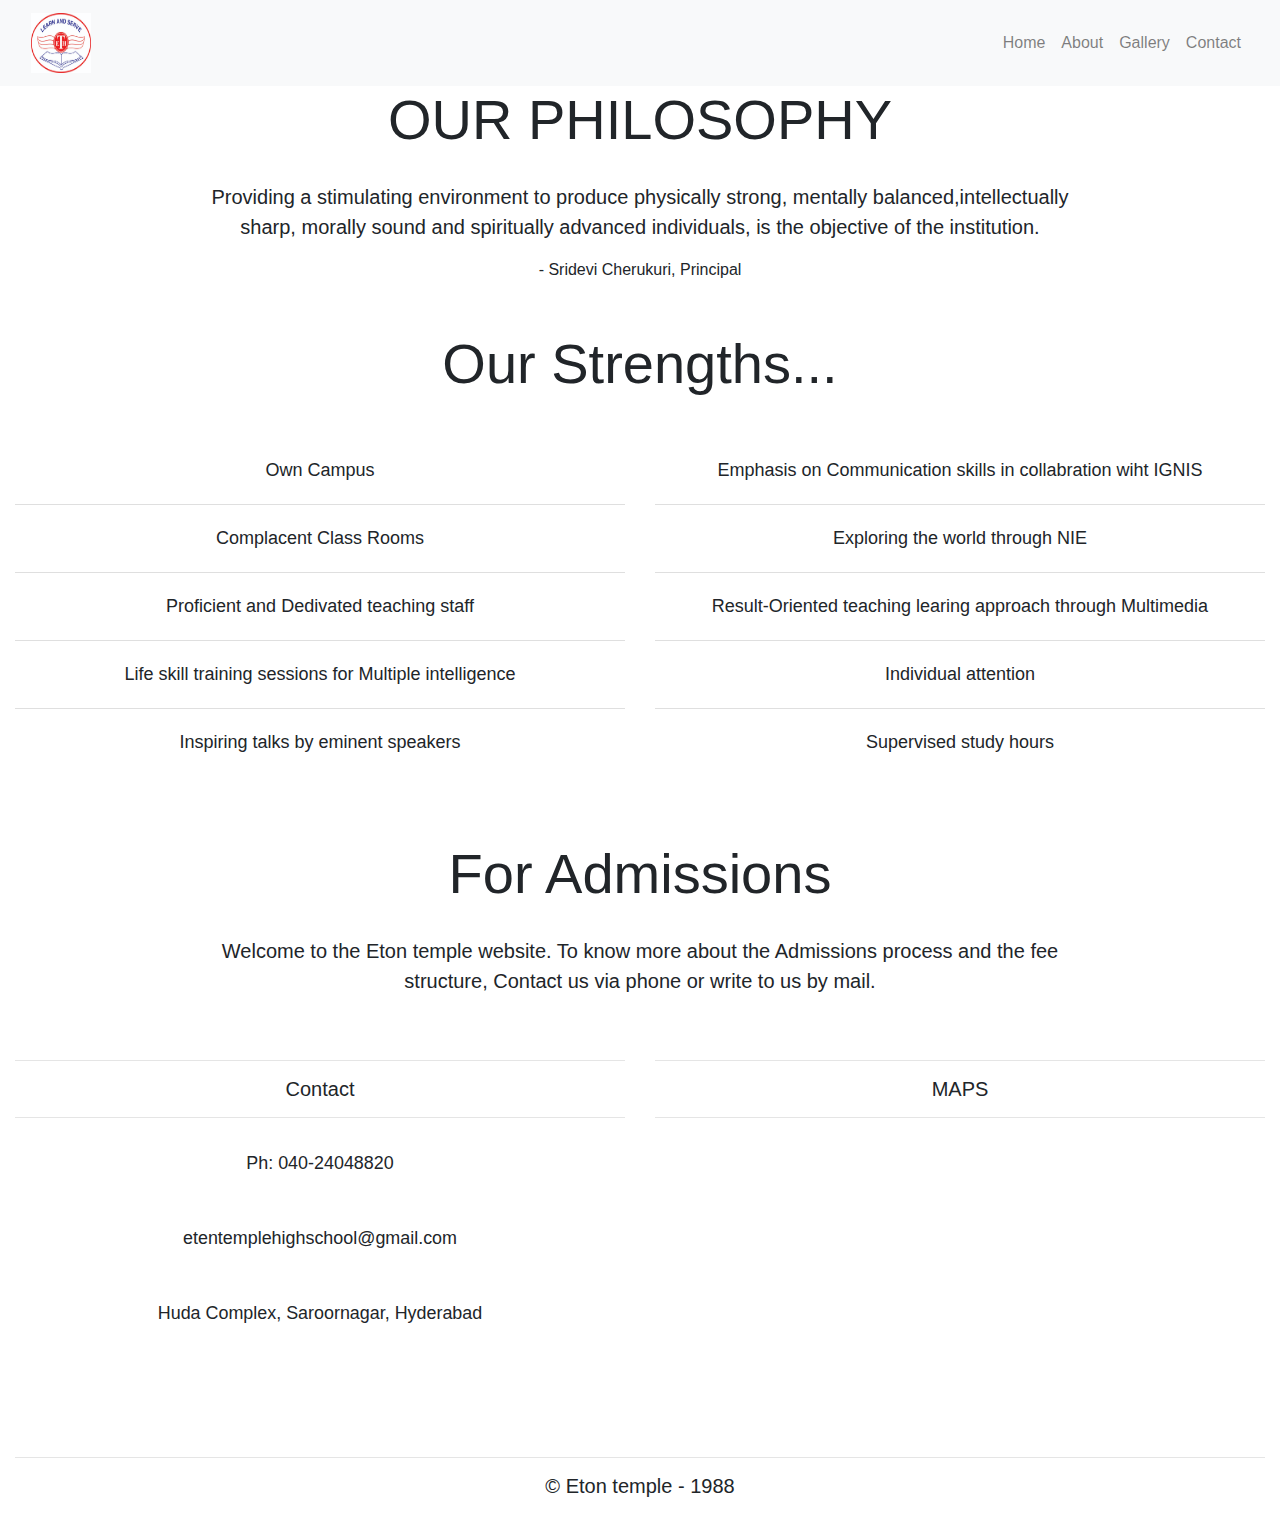
<file: about.html>
<!doctype html>
<html lang="en">
  <head>
    <!-- Required meta tags -->
    <meta charset="utf-8">
    <meta name="viewport" content="width=device-width, initial-scale=1, shrink-to-fit=no">

    <!-- Bootstrap CSS -->
    <link rel="stylesheet" href="https://stackpath.bootstrapcdn.com/bootstrap/4.5.2/css/bootstrap.min.css" integrity="sha384-JcKb8q3iqJ61gNV9KGb8thSsNjpSL0n8PARn9HuZOnIxN0hoP+VmmDGMN5t9UJ0Z" crossorigin="anonymous">
    <link rel="stylesheet" href="style.css" >
    <title>About</title>
  </head>
  <body>
    
       <!--- Navigation --->
       <nav class = "navbar navbar-expand-md navbar-light bg-light sticky-top">
        <div class="container-fluid">
            <!-- school logo -->
        <a class="navbar-brand" herf="#"><img src="img/logo.png" style="height: 60px;width: 60px"></a>
            
            <button class="navbar-toggler" type="button" data-toggle="collapse" data-target="#navbarResponsive">
            <span class="navbar-toggler-icon"></span>
            </button>
            <div class="collapse navbar-collapse" id="navbarResponsive">
            <ul class="navbar-nav ml-auto">
                <a href="index.html"><li class="nav-link" herf="#">Home</li></a>
                <a href="about.html"><li class="nav-link" herf="#">About</li></a>
                <a href="gallery.html"><li class="nav-link" herf="#">Gallery</li></a>
                <a href="contact.html"><li class="nav-link" herf="#">Contact</li></a>
                <!-- can add more -->
                </ul>
            </div>
        </div>
      </nav>

      <div class="container-fluid padding">
        <div class="row welcome text center" style="text-align: center">
            <div class="col-12">
              <h2 class="display-4">OUR PHILOSOPHY</h2>
            </div>
            <hr>
            <div class="col-12">
              <p class="lead" style="text-align: center">Providing a stimulating environment to produce physically strong, mentally balanced,intellectually sharp, morally sound and spiritually advanced individuals, is the objective of the institution.</p>
              <p class="">- Sridevi Cherukuri, Principal</p>
            </div>
            </div>
        </div>



        <!--Our Stengths-->
        <div class="container-fluid padding">
            <div class="row padding" style="text-align: center;">
              <div class="col-12 padding"><h2 class="display-4">Our Strengths...</h2> </div>              
              <div class="col-md-12 col-lg-6">
                   
                    <ul class="list-group list-group-flush">
                        <li class="list-group-item lipadding">Own Campus</li>
                        <li class="list-group-item lipadding">Complacent Class Rooms</li>
                        <li class="list-group-item lipadding">Proficient and Dedivated teaching staff</li>
                        <li class="list-group-item lipadding">Life skill training sessions for Multiple intelligence</li>
                        <li class="list-group-item lipadding">Inspiring talks by eminent speakers</li>
                    </ul>
                </div>
                <div class="col-lg-6">
                    <!-- some image -->
                    <ul class="list-group list-group-flush">
                    <li class="list-group-item lipadding">Emphasis on Communication skills in collabration wiht IGNIS</li>
                    <li class="list-group-item lipadding">Exploring the world through NIE</li>
                    <li class="list-group-item lipadding">Result-Oriented teaching learing approach through Multimedia</li>
                    <li class="list-group-item lipadding">Individual attention</li>
                    <li class="list-group-item lipadding">Supervised study hours</li> 
                  </ul>
                  </div>
                </div>
            </div>


            <!--ADMISSIONS-->
            <div class="container-fluid padding">
              <div class="row welcome text center" style="text-align: center">
                  <div class="col-12">
                    <h2 class="display-4">For Admissions</h2>
                  </div>
                  <hr>
                  <div class="col-12">
                    <p class="lead" style="text-align: center">Welcome to the Eton temple website. To know more about the Admissions process and the fee structure, Contact us via phone or write to us by mail.</p>
                      
                  </div>
                  </div>
              </div>
  
      <!--footer-->
      <footer>
        <div class="container-fluid padding">
            <div class="row text-center">
              <div class="col-md-6 ">
                <hr class="light">
                  <h5>Contact</h5>
                  <hr class="light">
                  <div class="container" style="margin: auto; font-size: 1.12rem;">
                  <p class="padding  py-3">Ph: 040-24048820</p>
                  <p class="padding  py-3">etentemplehighschool@gmail.com</p>
                  <p class="padding py-3">Huda Complex, Saroornagar, Hyderabad</p>
                </div>
                </div>
                <div class="col-md-6">
                <hr class="light">
                <h5>MAPS</h5>
                <hr class="light">
                
                <iframe src="https://www.google.com/maps/embed?pb=!1m18!1m12!1m3!1d3808.0165570749764!2d78.53463611482562!3d17.362936288093277!2m3!1f0!2f0!3f0!3m2!1i1024!2i768!4f13.1!3m3!1m2!1s0x3bcb98ec92e17331%3A0x60f36336819be6bb!2sEten%20Temple%20High%20School!5e0!3m2!1sen!2sin!4v1600438770971!5m2!1sen!2sin" width="400" height="300" frameborder="0" style="border:0;" allowfullscreen="" aria-hidden="false" tabindex="0"></iframe>
                
                </div>
  
            <div class="col-12">
                <hr class="light">
                <h5>&copy; Eton temple - 1988</h5>
                </div>
            </div>
            </div>
        
        </footer>

    <!-- Optional JavaScript -->
    <!-- jQuery first, then Popper.js, then Bootstrap JS -->
    <script src="https://code.jquery.com/jquery-3.5.1.slim.min.js" integrity="sha384-DfXdz2htPH0lsSSs5nCTpuj/zy4C+OGpamoFVy38MVBnE+IbbVYUew+OrCXaRkfj" crossorigin="anonymous"></script>
    <script src="https://cdn.jsdelivr.net/npm/popper.js@1.16.1/dist/umd/popper.min.js" integrity="sha384-9/reFTGAW83EW2RDu2S0VKaIzap3H66lZH81PoYlFhbGU+6BZp6G7niu735Sk7lN" crossorigin="anonymous"></script>
    <script src="https://stackpath.bootstrapcdn.com/bootstrap/4.5.2/js/bootstrap.min.js" integrity="sha384-B4gt1jrGC7Jh4AgTPSdUtOBvfO8shuf57BaghqFfPlYxofvL8/KUEfYiJOMMV+rV" crossorigin="anonymous"></script>
  </body>
</html>
</file>
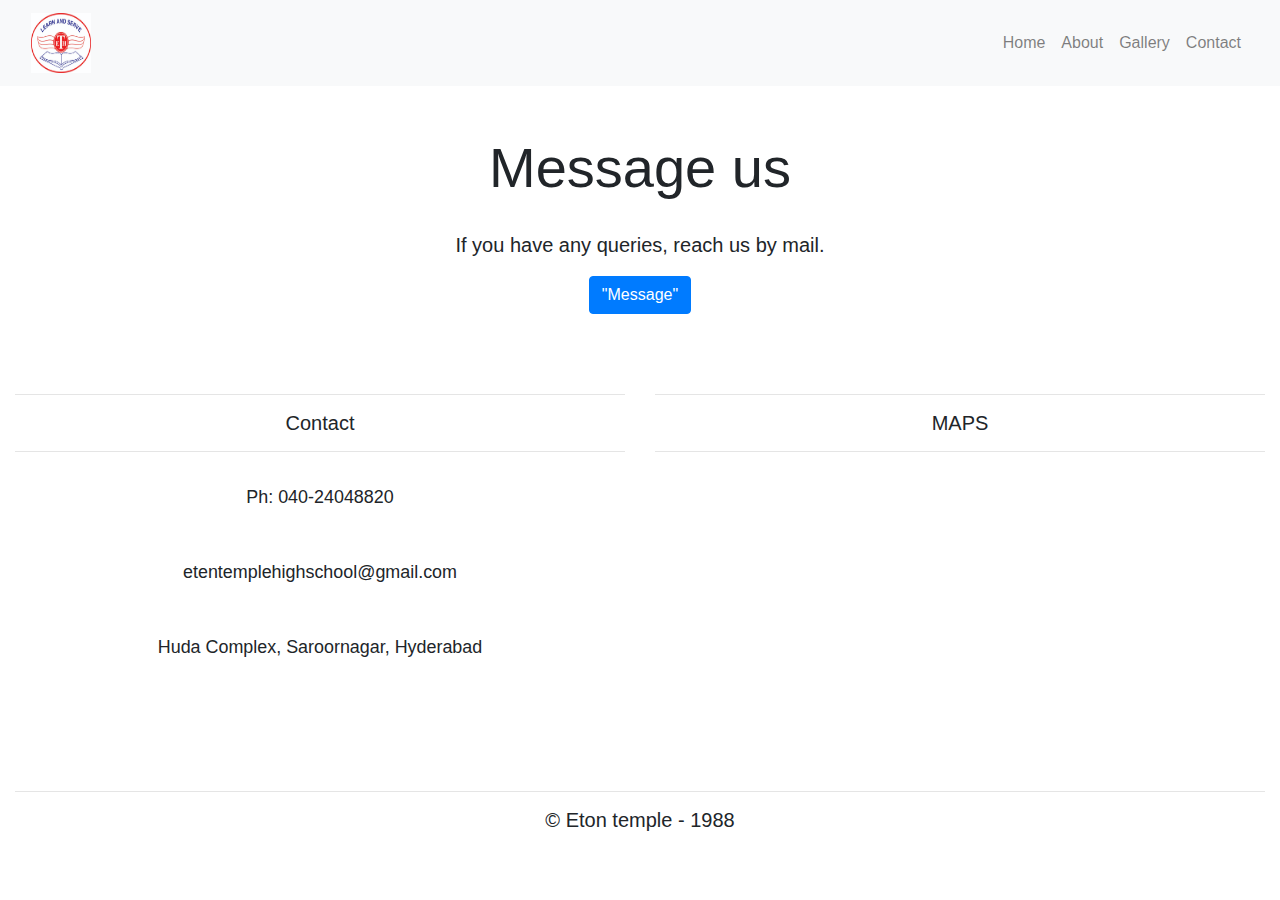
<file: contact.html>
<!doctype html>
<html lang="en">
  <head>
    <!-- Required meta tags -->
    <meta charset="utf-8">
    <meta name="viewport" content="width=device-width, initial-scale=1, shrink-to-fit=no">

    <!-- Bootstrap CSS -->
    <link rel="stylesheet" href="https://stackpath.bootstrapcdn.com/bootstrap/4.5.2/css/bootstrap.min.css" integrity="sha384-JcKb8q3iqJ61gNV9KGb8thSsNjpSL0n8PARn9HuZOnIxN0hoP+VmmDGMN5t9UJ0Z" crossorigin="anonymous">
    <link rel="stylesheet" href="style.css" >
    <title>Contact</title>
  </head>
  <body>
       <!--- Navigation --->
       <nav class = "navbar navbar-expand-md navbar-light bg-light sticky-top">
        <div class="container-fluid">
            <!-- school logo -->
        <a class="navbar-brand" herf="#"><img src="img/logo.png" style="height: 60px;width: 60px"></a>
            
            <button class="navbar-toggler" type="button" data-toggle="collapse" data-target="#navbarResponsive">
            <span class="navbar-toggler-icon"></span>
            </button>
            <div class="collapse navbar-collapse" id="navbarResponsive">
            <ul class="navbar-nav ml-auto">
                <a href="index.html"><li class="nav-link" herf="#">Home</li></a>
                <a href="about.html"><li class="nav-link" herf="#">About</li></a>
                <a href="gallery.html"><li class="nav-link" herf="#">Gallery</li></a>
                <a href="contact.html"><li class="nav-link" herf="#">Contact</li></a>
                <!-- can add more -->
                </ul>
            </div>
        </div>
      </nav>
      
      <!--message us-->

      <div class="p-5">      
          <div class="container-fluid " >
        <div class="row welcome text center" style="text-align: center">
            <div class="col-12">
              <h2 class="display-4">Message us </h2>
            </div>
            <hr>
            <div class="col-12">
              <p class="lead" style="text-align: center">If you have any queries, reach us by mail.</p>
              <p class="btn-hldr">
                  <a href="mailto:Deepu5043@gmail.com" class="btn btn-primary">
                      "Message"
                        <i class="email"></i>
                  </a>
              </p>                
            </div>
            </div>
        </div>
    </div>

      <!--footer-->
      <footer>
        <div class="container-fluid padding">
            <div class="row text-center">
              <div class="col-md-6 ">
                <hr class="light">
                  <h5>Contact</h5>
                  <hr class="light">
                  <div class="container" style="margin: auto; font-size: 1.12rem;">
                  <p class="padding  py-3">Ph: 040-24048820</p>
                  <p class="padding  py-3">etentemplehighschool@gmail.com</p>
                  <p class="padding py-3">Huda Complex, Saroornagar, Hyderabad</p>
                </div>
                </div>
                <div class="col-md-6">
                <hr class="light">
                <h5>MAPS</h5>
                <hr class="light">
                
                <iframe src="https://www.google.com/maps/embed?pb=!1m18!1m12!1m3!1d3808.0165570749764!2d78.53463611482562!3d17.362936288093277!2m3!1f0!2f0!3f0!3m2!1i1024!2i768!4f13.1!3m3!1m2!1s0x3bcb98ec92e17331%3A0x60f36336819be6bb!2sEten%20Temple%20High%20School!5e0!3m2!1sen!2sin!4v1600438770971!5m2!1sen!2sin" width="400" height="300" frameborder="0" style="border:0;" allowfullscreen="" aria-hidden="false" tabindex="0"></iframe>
                
                </div>
  
            <div class="col-12">
                <hr class="light">
                <h5>&copy; Eton temple - 1988</h5>
                </div>
            </div>
            </div>
        
        </footer>


        

    <!-- Optional JavaScript -->
    <!-- jQuery first, then Popper.js, then Bootstrap JS -->
    <script src="https://code.jquery.com/jquery-3.5.1.slim.min.js" integrity="sha384-DfXdz2htPH0lsSSs5nCTpuj/zy4C+OGpamoFVy38MVBnE+IbbVYUew+OrCXaRkfj" crossorigin="anonymous"></script>
    <script src="https://cdn.jsdelivr.net/npm/popper.js@1.16.1/dist/umd/popper.min.js" integrity="sha384-9/reFTGAW83EW2RDu2S0VKaIzap3H66lZH81PoYlFhbGU+6BZp6G7niu735Sk7lN" crossorigin="anonymous"></script>
    <script src="https://stackpath.bootstrapcdn.com/bootstrap/4.5.2/js/bootstrap.min.js" integrity="sha384-B4gt1jrGC7Jh4AgTPSdUtOBvfO8shuf57BaghqFfPlYxofvL8/KUEfYiJOMMV+rV" crossorigin="anonymous"></script>
  </body>
</html>
</file>
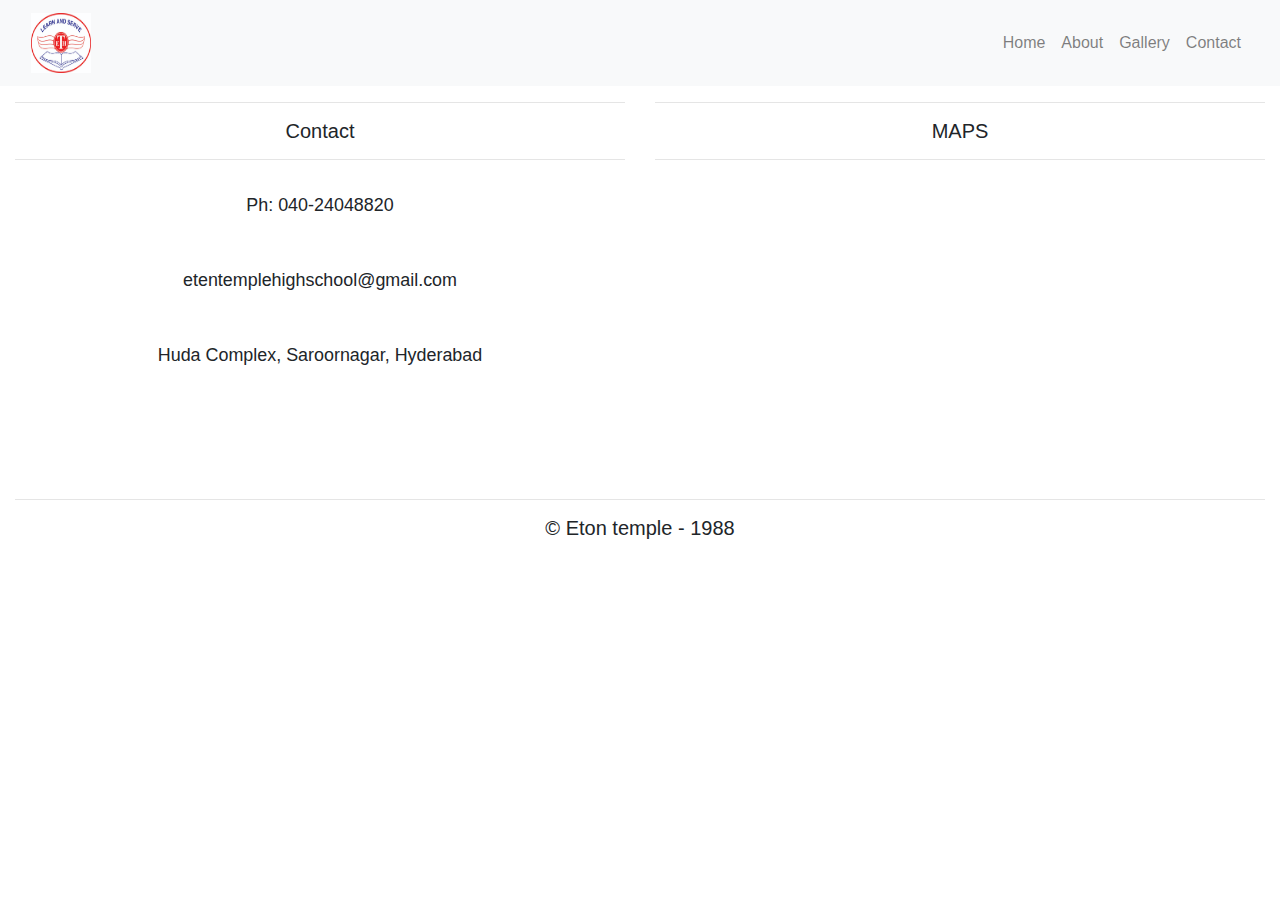
<file: gallery.html>
<!doctype html>
<html lang="en">
  <head>
    <!-- Required meta tags -->
    <meta charset="utf-8">
    <meta name="viewport" content="width=device-width, initial-scale=1, shrink-to-fit=no">

    <!-- Bootstrap CSS -->
    <link rel="stylesheet" href="https://stackpath.bootstrapcdn.com/bootstrap/4.5.2/css/bootstrap.min.css" integrity="sha384-JcKb8q3iqJ61gNV9KGb8thSsNjpSL0n8PARn9HuZOnIxN0hoP+VmmDGMN5t9UJ0Z" crossorigin="anonymous">
    <link rel="stylesheet" href="style.css" >
    <title>Gallery</title>
  </head>
  <body>
    
       <!--- Navigation --->
       <nav class = "navbar navbar-expand-md navbar-light bg-light sticky-top">
        <div class="container-fluid">
            <!-- school logo -->
        <a class="navbar-brand" herf="#"><img src="img/logo.png" style="height: 60px;width: 60px"></a>
            
            <button class="navbar-toggler" type="button" data-toggle="collapse" data-target="#navbarResponsive">
            <span class="navbar-toggler-icon"></span>
            </button>
            <div class="collapse navbar-collapse" id="navbarResponsive">
            <ul class="navbar-nav ml-auto">
                <a href="index.html"><li class="nav-link" herf="#">Home</li></a>
                <a href="about.html"><li class="nav-link" herf="#">About</li></a>
                <a href="gallery.html"><li class="nav-link" herf="#">Gallery</li></a>
                <a href="contact.html"><li class="nav-link" herf="#">Contact</li></a>
                <!-- can add more -->
                </ul>
            </div>
        </div>
      </nav>




      <!--FOOTER-->
      <footer>
        <div class="container-fluid padding">
            <div class="row text-center">
              <div class="col-md-6 ">
                <hr class="light">
                  <h5>Contact</h5>
                  <hr class="light">
                  <div class="container" style="margin: auto; font-size: 1.12rem;">
                  <p class="padding  py-3">Ph: 040-24048820</p>
                  <p class="padding  py-3">etentemplehighschool@gmail.com</p>
                  <p class="padding py-3">Huda Complex, Saroornagar, Hyderabad</p>
                </div>
                </div>
                <div class="col-md-6">
                <hr class="light">
                <h5>MAPS</h5>
                <hr class="light">
                
                <iframe src="https://www.google.com/maps/embed?pb=!1m18!1m12!1m3!1d3808.0165570749764!2d78.53463611482562!3d17.362936288093277!2m3!1f0!2f0!3f0!3m2!1i1024!2i768!4f13.1!3m3!1m2!1s0x3bcb98ec92e17331%3A0x60f36336819be6bb!2sEten%20Temple%20High%20School!5e0!3m2!1sen!2sin!4v1600438770971!5m2!1sen!2sin" width="400" height="300" frameborder="0" style="border:0;" allowfullscreen="" aria-hidden="false" tabindex="0"></iframe>
                
                </div>
  
            <div class="col-12">
                <hr class="light">
                <h5>&copy; Eton temple - 1988</h5>
                </div>
            </div>
            </div>
        
        </footer>      

    <!-- Optional JavaScript -->
    <!-- jQuery first, then Popper.js, then Bootstrap JS -->
    <script src="https://code.jquery.com/jquery-3.5.1.slim.min.js" integrity="sha384-DfXdz2htPH0lsSSs5nCTpuj/zy4C+OGpamoFVy38MVBnE+IbbVYUew+OrCXaRkfj" crossorigin="anonymous"></script>
    <script src="https://cdn.jsdelivr.net/npm/popper.js@1.16.1/dist/umd/popper.min.js" integrity="sha384-9/reFTGAW83EW2RDu2S0VKaIzap3H66lZH81PoYlFhbGU+6BZp6G7niu735Sk7lN" crossorigin="anonymous"></script>
    <script src="https://stackpath.bootstrapcdn.com/bootstrap/4.5.2/js/bootstrap.min.js" integrity="sha384-B4gt1jrGC7Jh4AgTPSdUtOBvfO8shuf57BaghqFfPlYxofvL8/KUEfYiJOMMV+rV" crossorigin="anonymous"></script>
  </body>
</html>
</file>
<file: style.css>
html , body{
    height: 100%;
    width: 100%;

}

a:link{
    text-decoration: none;
}
a:hover{
    text-decoration: none;
}

.navbar li{
    padding-right: 20px;
}

.carousel-inner img{
    width: 100%;
    height: 100%;
}

.carousel-caption{
    position: absolute;
    top: 50%;
    transform: translateY(-50%);
}

.carousel-caption h2{
    font-size: 500%;
    text-transform: uppercase;
    text-shadow: 1px 1px 10px #000000;
}

.carousel-caption h4{
    font-size: 100%;
    font-weight: 500;

}

.jumbotron{
    padding: 1rem;
    border-radius: 0;
}

.padding{
    padding-bottom: 2rem;
}

.welcome{
    width: 75%;
    margin: 0 auto;
}

.welcome hr{
    border-top: grey;
    width: 90%;
    margin-top: .3rem;
}

.toppers{
    width: 100%;
    margin-bottom: 2rem;
}

.lipadding{
    padding-top: 20px;
    padding-bottom: 20px;
    font-size: 1.125rem;
}
</file>
